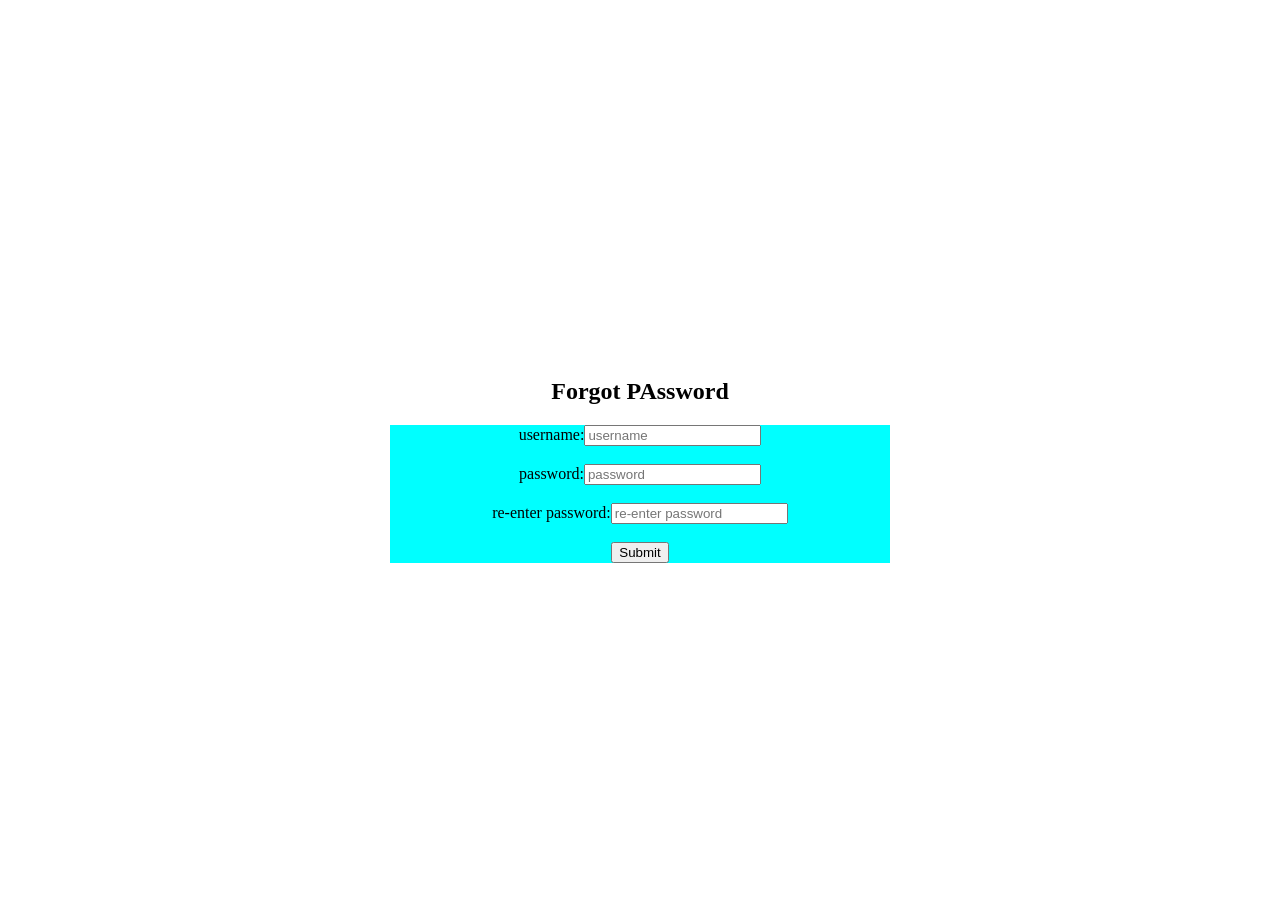
<file: UserData/WebContent/ForgotPass.html>
<!DOCTYPE html>
<html>
<head>
<meta charset="ISO-8859-1">
<title>Forgot PAssword</title>
</head>
<body>
<div style="padding-top:350px">
<center>
<form action="forgotpass" method="get">
<h2>Forgot PAssword</h2>
<div style="background-color:aqua;width:500px">
username:<input id="uname" type="text" placeholder="username" name="user" required><br><br>
password:<input id="pass" type="password" placeholder="password" name="pass" required><br><br>
re-enter password:<input id="pass1" type="password" placeholder="re-enter password" name="pass1" required>

<br><br>
 <input type="submit" >
</div>
</form>
</div>
</form>
</center>
</body>
</html>
</file>
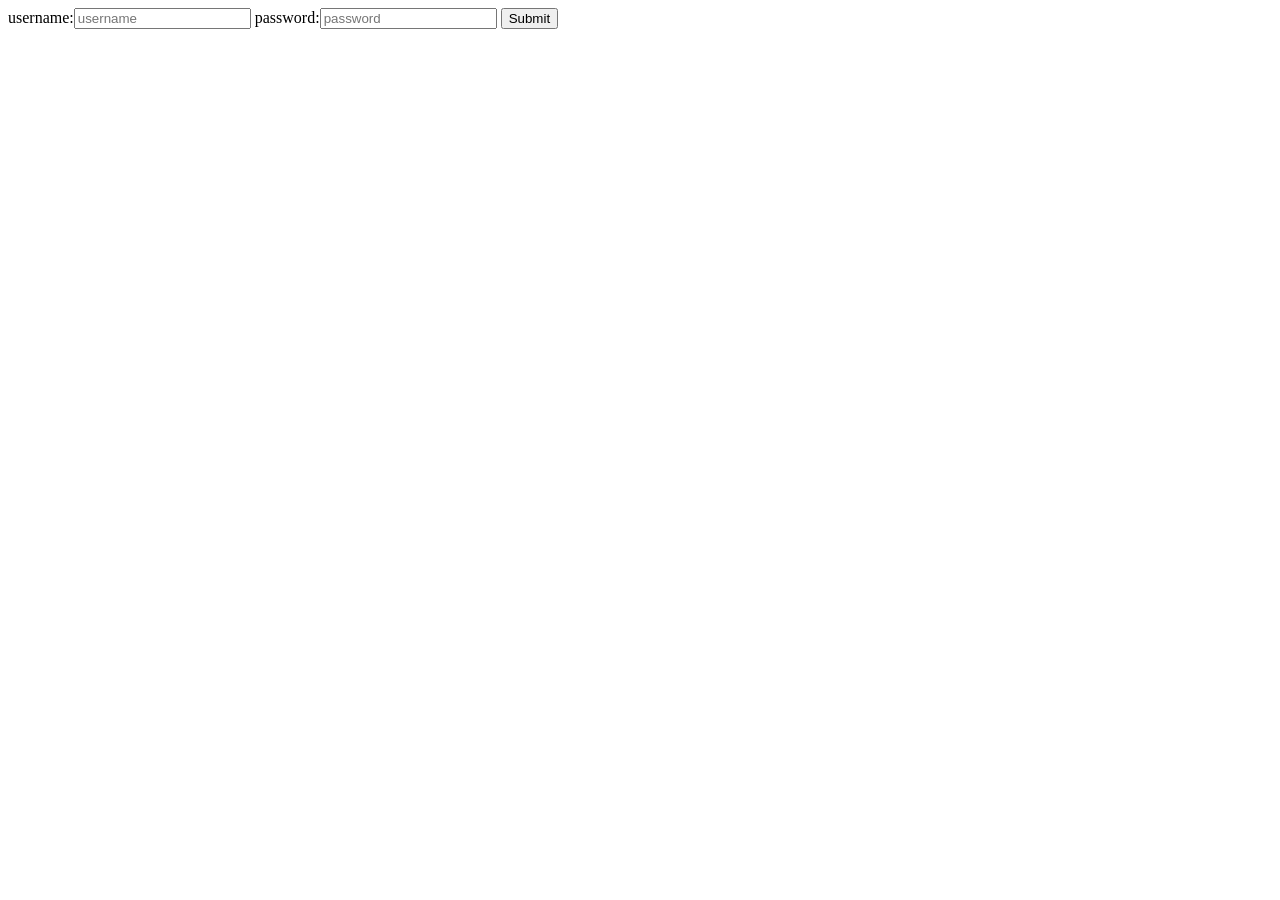
<file: UserData/WebContent/login.html>
<!DOCTYPE html>
<html>
<head>
<meta charset="ISO-8859-1">
<title>Insert title here</title>
<!-- <script>
function validate(){
	var uname=document.getElementById("uname").value;
	var pass=document.getElementById("pass").value;
	if(uname=="knr"){
		alert("success")
		window.location.href="Shopping.html";
		
	}else{
		alert("failed")
		window.location.href="Shopping.html";
		
	}
	
	
}

</script> -->
</head>
<body>
<form action="First" method="get">
username:<input id="uname" type="text" placeholder="username" name="user" required>
password:<input id="pass" type="password" placeholder="password" name="pass" required>

<input type="submit" >

</form>
</body>
</html>
</file>
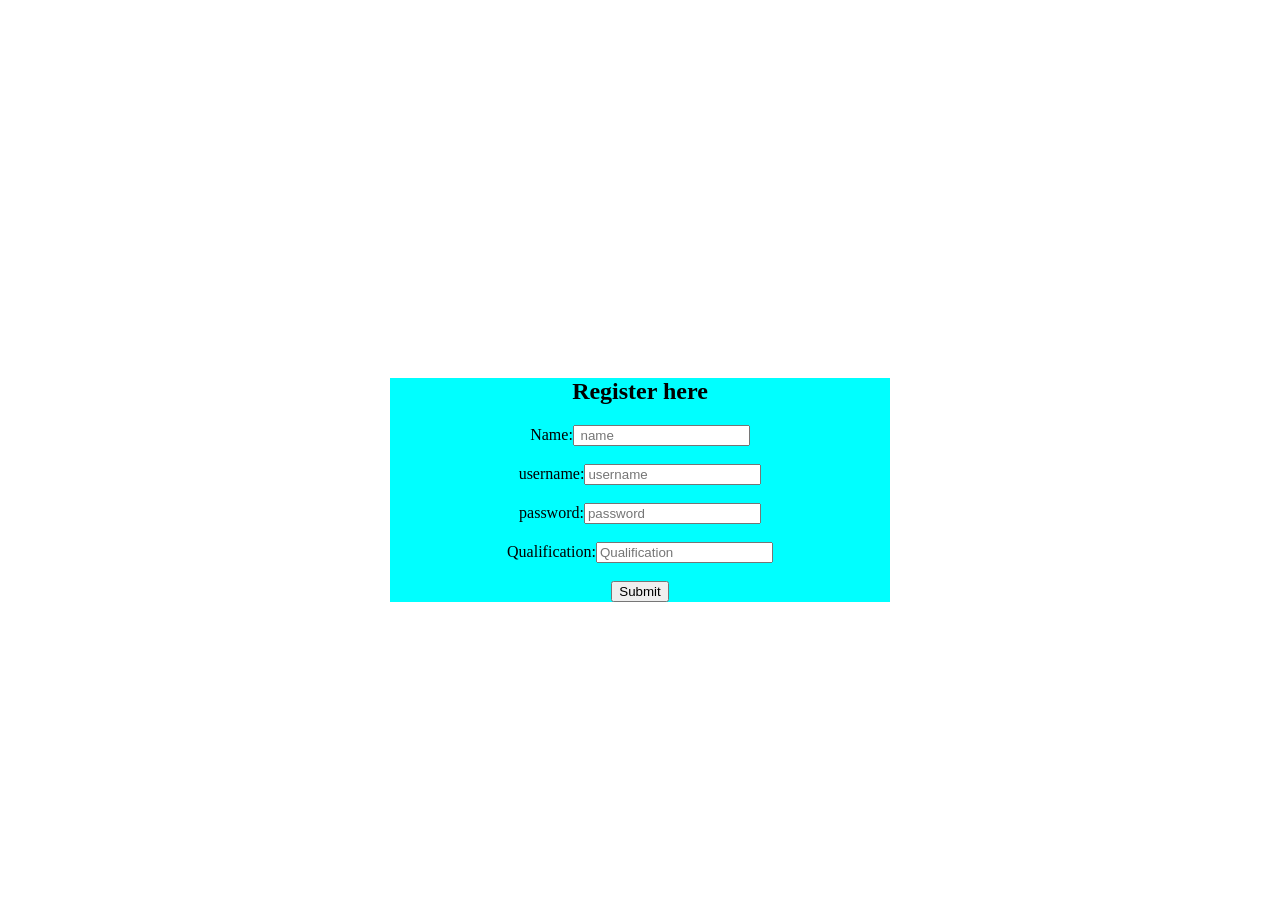
<file: UserData/WebContent/register.html>
<!DOCTYPE html>
<html>
<head>
<meta charset="ISO-8859-1">
<title>Insert title here</title>
<!-- <script>
function validate(){
	var uname=document.getElementById("uname").value;
	var pass=document.getElementById("pass").value;
	if(uname=="knr"){
		alert("success")
		window.location.href="Shopping.html";
		
	}else{
		alert("failed")
		window.location.href="Shopping.html";
		
	}
	
	
}

</script> -->
</head>
<body>

<center>

<div style="padding-top:350px"><form action="register" method="get">
<div style="background-color:aqua;width:500px">
<h2>Register here</h2>

Name:<input id="uname" type="text" placeholder=" name" name="name" required><br><br>

username:<input id="uname" type="text" placeholder="username" name="user" required><br><br>
password:<input id="pass" type="password" placeholder="password" name="pass" required>
<br><br>
Qualification:<input id="pass" type="Qualification" placeholder="Qualification" name="qual" required>
<br><br>
<input type="submit" >
</div>
</form>
</div>
</center>
</center>
</body>
</html>
</file>
